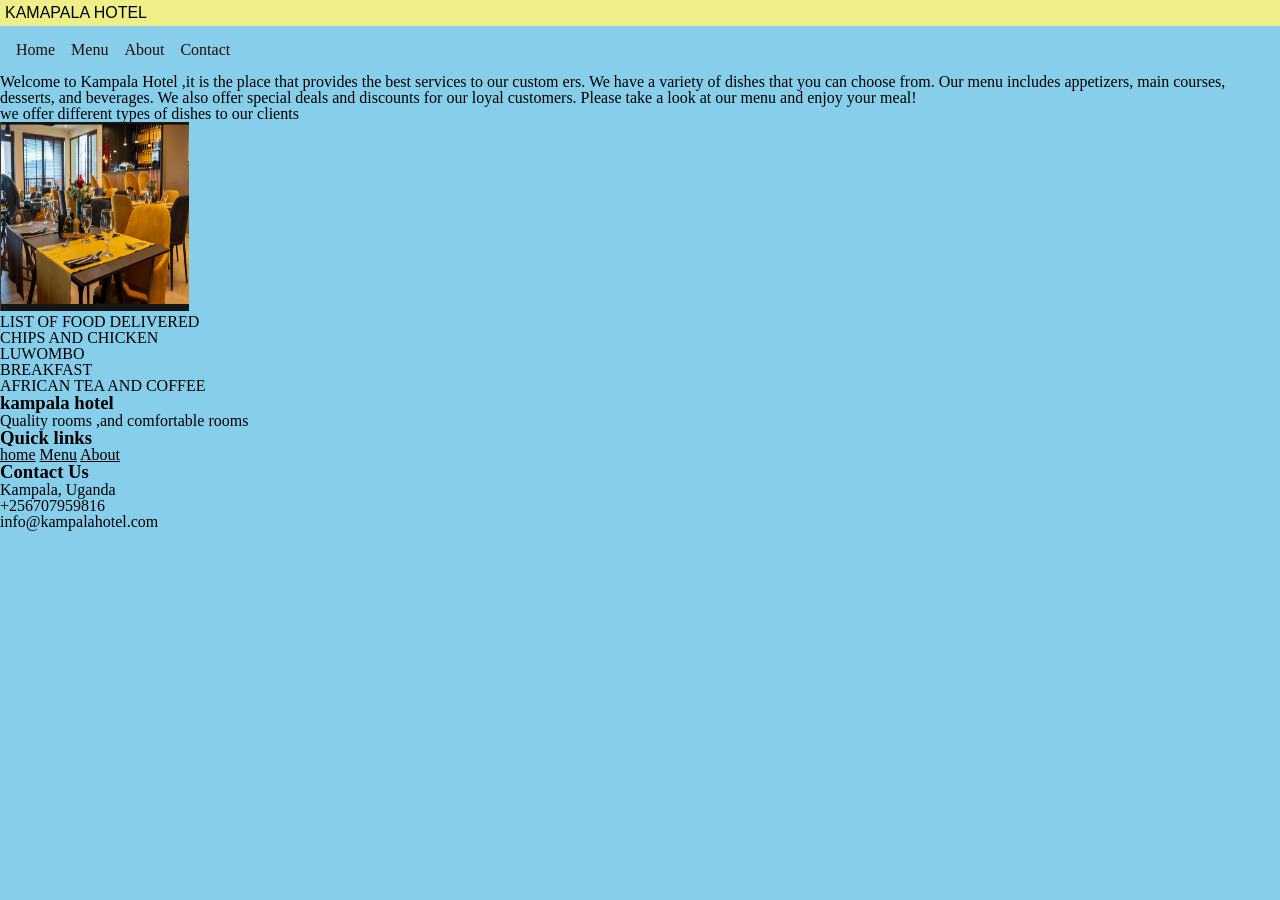
<file: index.html>
<!DOCTYPE html>
<html lang="en">
<head>
    <meta charset="UTF-8">
    <meta name="viewport" content="width=device-width, initial-scale=1.0">
    <title>KAMAPALA HOTEL</title>
    <link rel="stylesheet" href="style3.css">
</head>
<body><p class="title">KAMAPALA HOTEL</p>
  <header>  
  <nav class="links">
        <ul>
            <li><a href="index.html">Home</a></li>
            <li><a href="menu.html">Menu</a></li>
            <li><a href="about.html">About</a></li>
            <li><a href="contact.html">Contact</a></li>
        
          </ul>
          </nav>
          </header>
<p class="paragraph1">Welcome to Kampala Hotel ,it is the place
 that provides the best services to our custom
    ers. We have a variety of dishes that you can choose from. Our menu includes appetizers, main courses, desserts, and beverages. We also offer special deals and discounts for our loyal customers. Please take a look at our menu and enjoy your meal!
</p>


   
          <p>
            
            
       
                we offer different types of dishes to our clients


      </p>
        <img src="chairs.png">
      <nav>LIST OF FOOD DELIVERED
        <ul><li>CHIPS AND CHICKEN</li>
            <li>LUWOMBO</li>
            <li>BREAKFAST</li>
            <li>AFRICAN TEA AND COFFEE</li>
            


      </nav></p>
    <footer>
      <div class="footer-container">
        <h3>kampala hotel</h3>
        <p>Quality rooms ,and comfortable rooms</p>
        <div class="footer-section">
          <h3>Quick links</h3>
          <a href="index.html">home</a>
          <a href="menu.html">Menu</a>
          <a href="about.html">About</a>
          </div>
          <div class="footer-section">
          <h3>Contact Us</h3>
          <p>Kampala, Uganda</p>
          <p>+256707959816</p>
          <p>info@kampalahotel.com</p>
          </div>
</body>
</html>
</file>
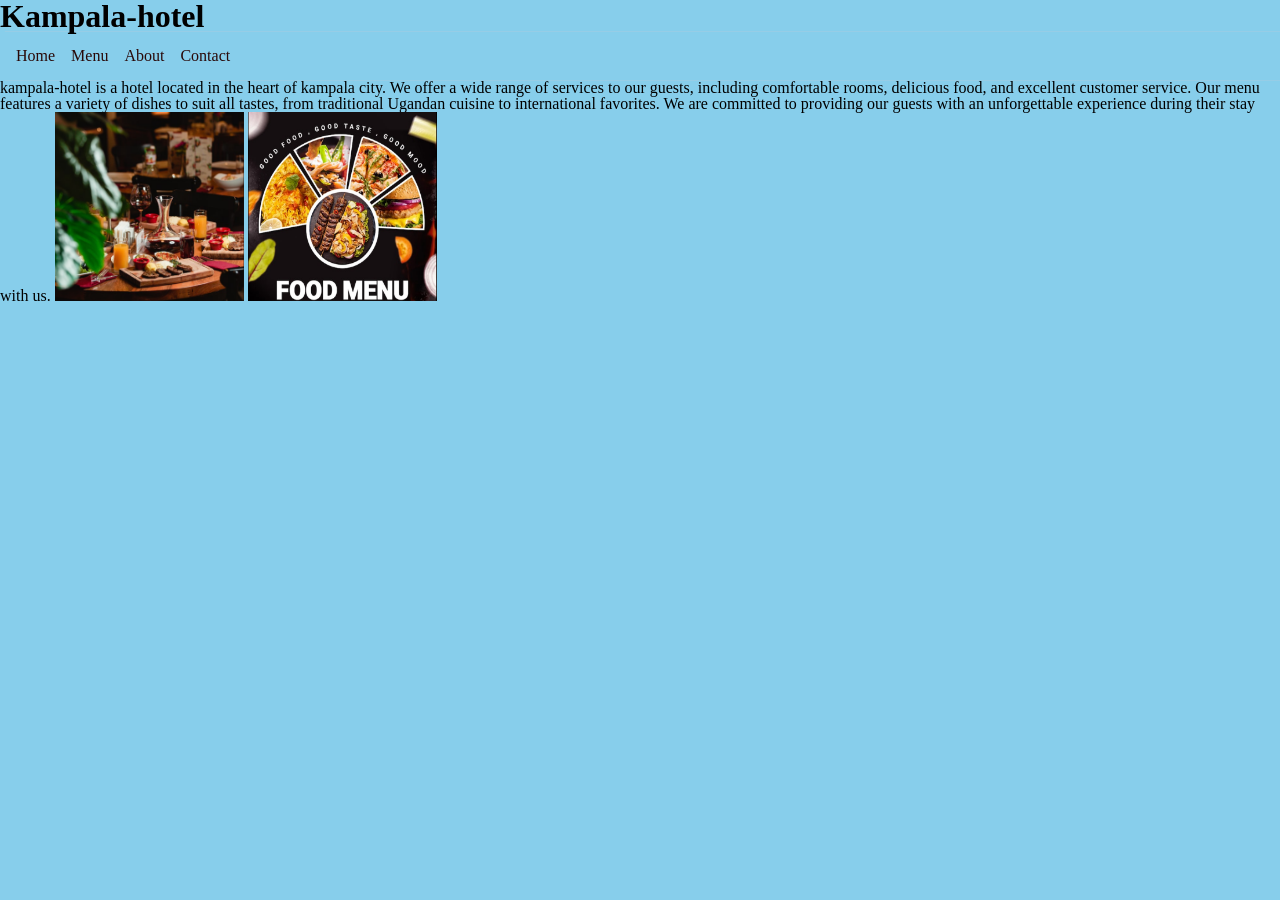
<file: about.html>
<!DOCTYPE html>
<html lang="en">
<head>
    <meta charset="UTF-8">
    <meta name="viewport" content="width=device-width, initial-scale=1.0">
    <title>kampala-hotel menu</title>
    <link rel="stylesheet" href="style3.css">
</head>
<body>
   
          <h1>Kampala-hotel</h1>
  <header>  
  <nav class="links">
        <ul>
            <li><a href="index.html">Home</a></li>
            <li><a href="menu.html">Menu</a></li>
            <li><a href="about.html">About</a></li>
            <li><a href="contact.html">Contact</a></li>
        
          </ul>
          </nav>
          </header>
          
                kampala-hotel is a hotel located in the heart of kampala city. We offer a wide range of services to our guests, including comfortable rooms, delicious food, and excellent customer service. Our menu features a variety of dishes to suit all tastes, from traditional Ugandan cuisine to international favorites. We are committed to providing our guests with an unforgettable experience during their stay with us.</body>

         

          <img src="all.png">
          <img src="menu2.png" alt="menu2">
</html>
</file>
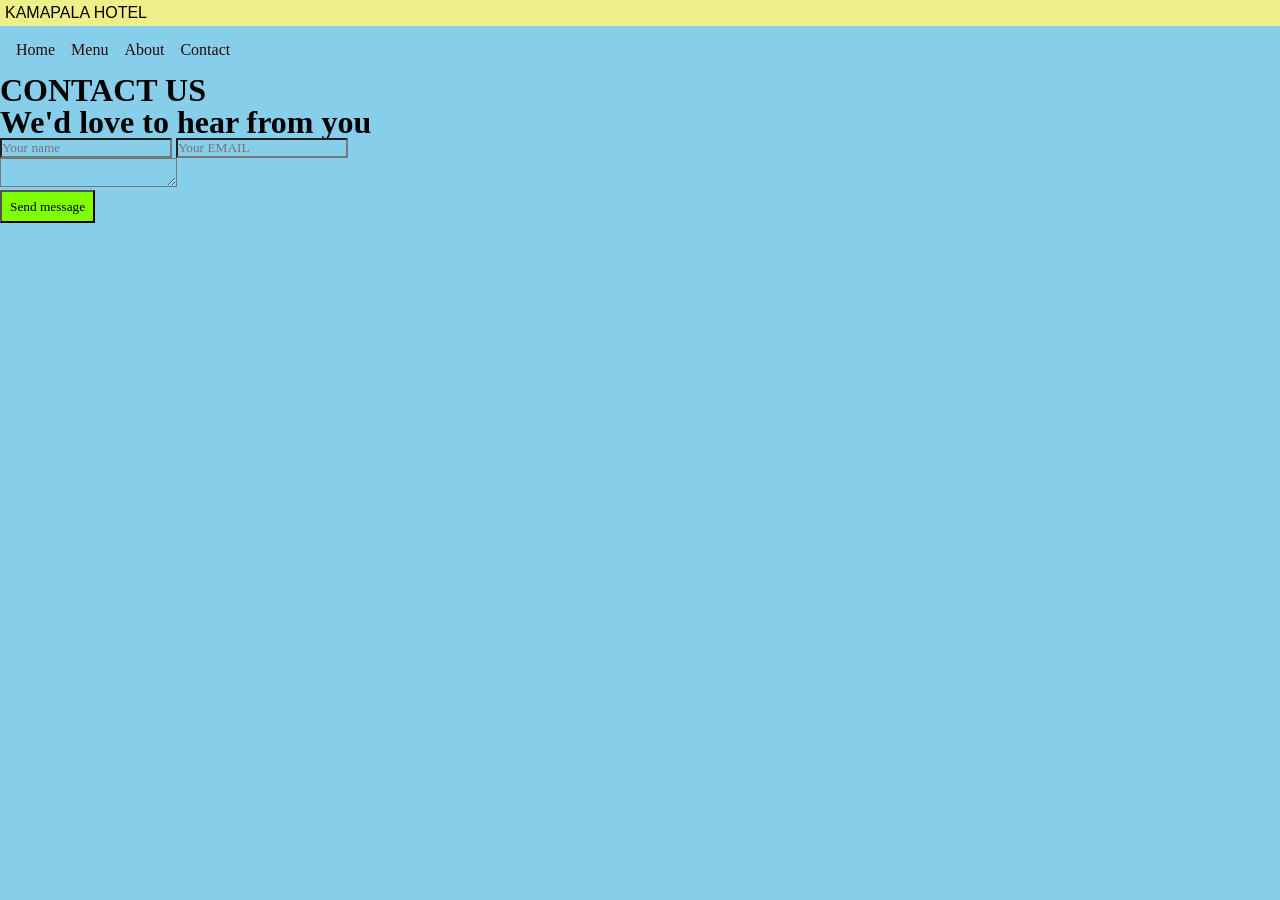
<file: contact.html>
<!DOCTYPE html>
<html lang="en">
<head>
    <meta charset="UTF-8">
    <meta name="viewport" content="width=device-width, initial-scale=1.0">
    <title>contact us</title>
    <link rel="stylesheet" href="style3.css">
</head>
<body>
    <p class="title"> KAMAPALA HOTEL</p>
    <header>
    <nav>
        <ul>
            <li><a href="index.html">Home</a></li>
            <li><a href="menu.html">Menu</a></li>
            <li><a href="about.html">About</a></li>
            <li><a href="contact.html">Contact</a></li>
        
          </ul>
          </nav>
          </header>
    
    <h1>CONTACT US</h1>
    <h1>We'd love to hear from you</h1>
    <form class="contact-form">
    <input
        type="text"
        placeholder="Your name"
        required>

      
     <input
        type="email"
        placeholder="Your EMAIL"
        required>
        <p>

    <textarea
        
        placeholder="Your Message"
        required>
        </textarea></p>
        <button type="submit">
            Send message</button>
            </form>


    
</body>
</html>
</file>
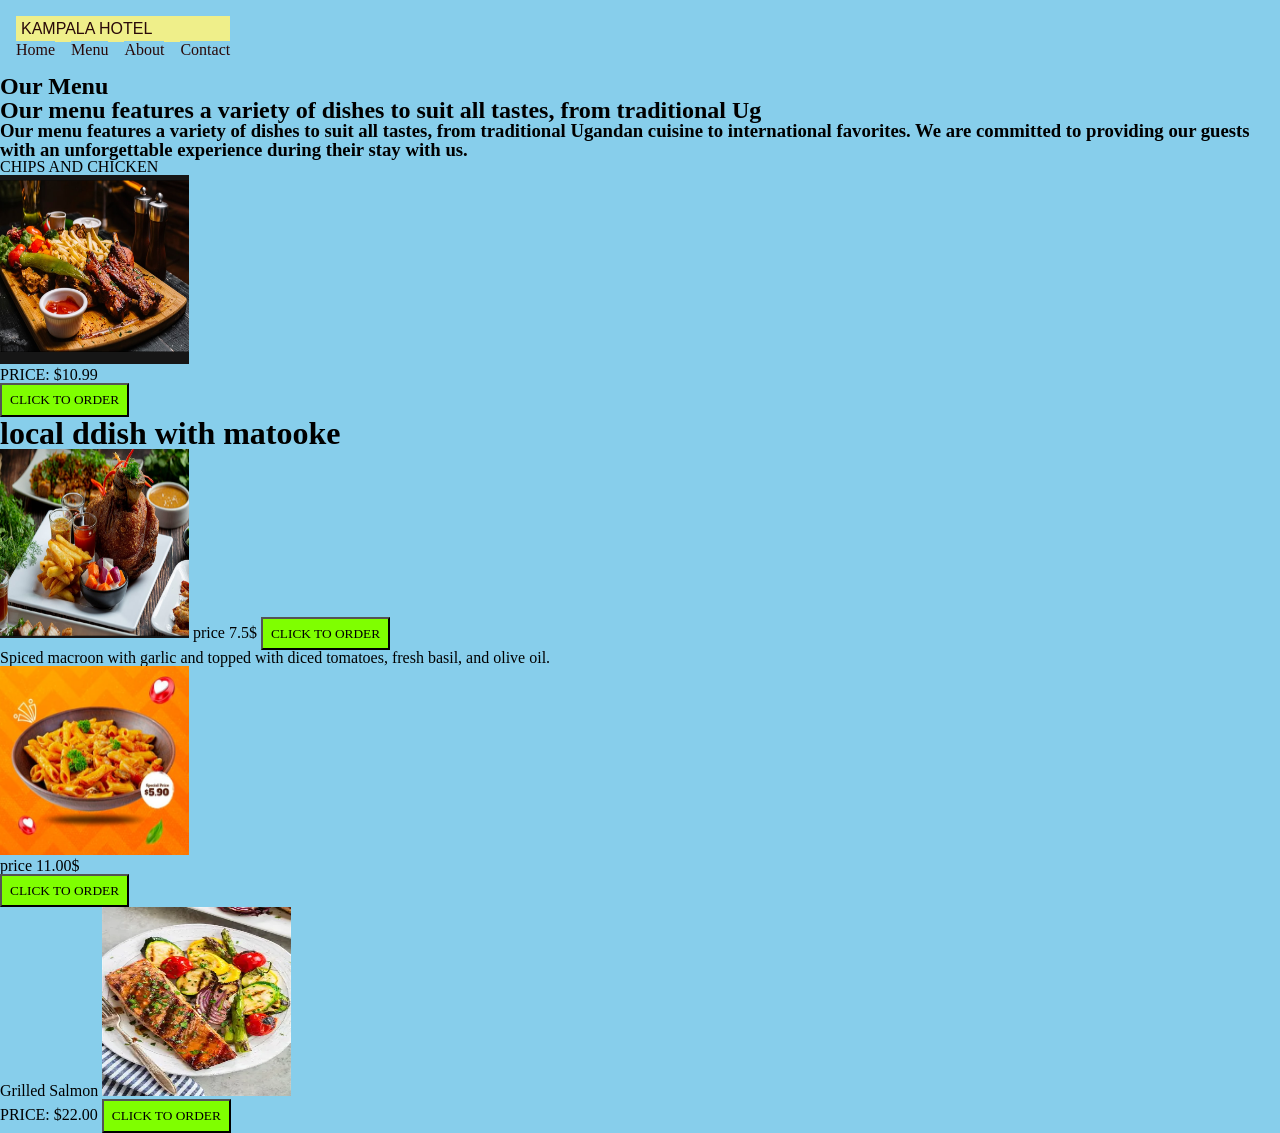
<file: menu.html>
<!DOCTYPE html>
<html lang="en">
<head>
    <meta charset="UTF-8">
    <meta name="viewport" content="width=device-width, initial-scale=1.0">
    <title>menu</title>
    <link rel="stylesheet" href="style3.css">
</head>

<body>
<header>  
  <nav class="links">
        <p class="title">KAMPALA HOTEL</p>
        <ul>
            <li><a href="index.html">Home</a></li>
            <li><a href="menu.html">Menu</a></li>
            <li><a href="about.html">About</a></li>
            <li><a href="contact.html">Contact</a></li>
        
          </ul>
          </nav>
          </header>
          <main>
            <section >
            
                    <h1>Our Menu</h1>
                    <h2>Our menu features a variety of dishes to suit all tastes, from traditional Ug
                </h2>
                </section>
    
           
            <p>
                
                <h3>Our menu features a variety of dishes to suit all tastes, from traditional Ugandan cuisine to international favorites. We are committed to providing our guests with an unforgettable experience during their stay with us.</h3>
                <div class="food-card">
                    <!-- Menu items will be listed here -->
                     <p>CHIPS AND CHICKEN</p>
                     <img src="chips and meat.png" alt="chips and meat">
                     <p>PRICE: $10.99</p>
                     <button>CLICK TO ORDER</button>
                <div class="food-card">
                    <h1>local ddish with matooke</h1>
                    <img src="local_dish.png" alt="local dish">
                    <h2h>price 7.5$</h2h>
                    <button>CLICK TO ORDER</button>


               
            </div>
                <div class="food-card">
                        <p class="item-desc">Spiced macroon with garlic and topped with diced tomatoes, fresh basil, and olive oil.</p>
                        <img src="macroon.png" alt="Spiced Macaron">
                        <p>price 11.00$</p>
                         <button>CLICK TO ORDER</button>
                         
                <div>
              <span class="item-name">Grilled Salmon</span>
              <img src="[data-uri]" alt="Grilled Salmon">
                <p>PRICE: $22.00
                    <button>CLICK TO ORDER</button></p>
            </div>

                       
          </ul>
        </body></html>
</body>
</html>
</file>
<file: style3.css>
* {
  margin: 0;
  padding: 0;
  box-sizing: border-box;
 
  font-family: var(--font-family);
  background-color: skyblue;
  color: var(--text-dark);
  scroll-behavior: smooth;

  line-height: 1
}

  header {
   
    padding: 1rem;
    display: flex;
    justify-content: space-between;
    align-items: center;
    box-shadow: 5px 0 1px rgb(222, 203, 203);
    color: rgb(41, 9, 9);
  }
header ul{
  display: flex;
  gap: 1rem;

}
header li{
  list-style-type: none;
}
header a{
  text-decoration: none;
  color: rgb(41, 9, 9);
}
header a:hover{
  color: brown;
  border-bottom: brown 1px solid;
  padding-left: 10px;
}
.food-card{
    margin: 0;
  padding: 0;
  box-sizing: border-box;
}
img{
    
    width: 5cm;
    height: 5cm;
  
    border: 0px solid yellow;

}
button{
  background-color: chartreuse;
padding: 8px;}
:hover:ul{
  padding: 5px;
  font-family: 'Lucida Sans', 'Lucida Sans Regular', 'Lucida Grande', 'Lucida Sans Unicode', Geneva, Verdana, sans-serif;
}
.title{
  background-color: rgb(239, 239, 138);
  padding: 5px;
  box-sizing: border-box;
  font-family: 'Lucida Sans', 'Lucida Sans Regular', 'Lucida Grande', 'Lucida Sans Unicode', Geneva, Verdana, sans-serif;
}
</file>
